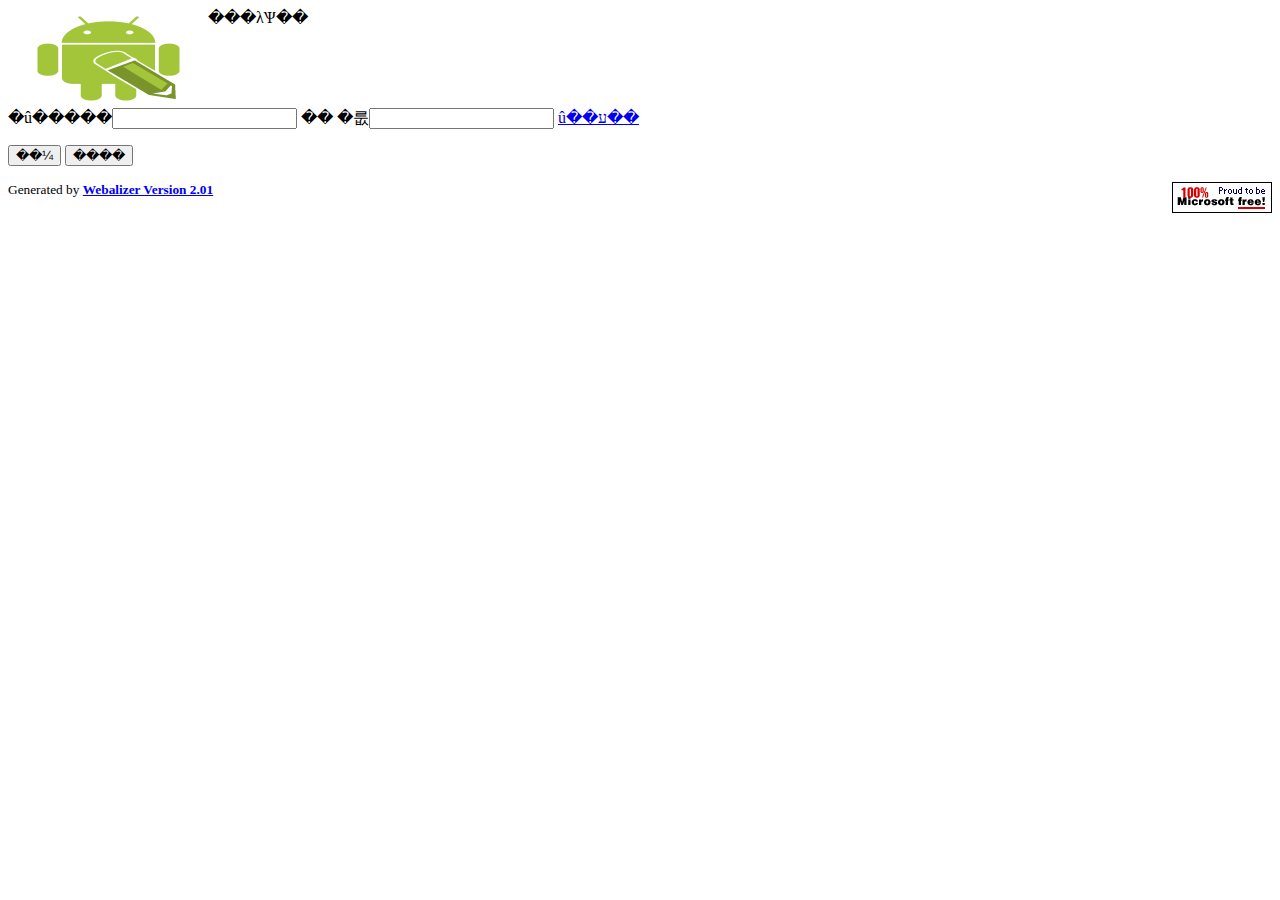
<file: index.htm>
<html>
<head>
<title>��̳����</title>
<link href="style/main.css" rel="stylesheet" type="text/css" />
</head>
<body>
<div id="header">
<div id="logo">
<img src="image/logo.png" width="200px" height="100px" />
</div>
<div id="ads">
���λѰ��
</div>
</div>
<div id="content">
<form action="main.php">
�û�����<input type="text" id="username">
��  �룺<input type="password" id="password">
<a href="register.htm">û��ע��</a>
<p>
<input type="submit" value="��¼">
<input type="reset" value="����">
</p>
</form>
</p>
</div>
<div id="footer">
<TABLE WIDTH="100%" CELLPADDING=0 CELLSPACING=0 BORDER=0>
<TR>
<TD ALIGN=left VALIGN=top>
<SMALL>Generated by
<A HREF="http://www.mrunix.net/webalizer/"><STRONG>Webalizer Version 2.01</STRONG></A>
</SMALL>
</TD>
<TD ALIGN="right" VALIGN="top">
<IMG SRC="image/msfree.png" ALT="100% Micro$oft free!">
</TD>
</TR>
</TABLE>
</div>
</body>
</html>
</file>
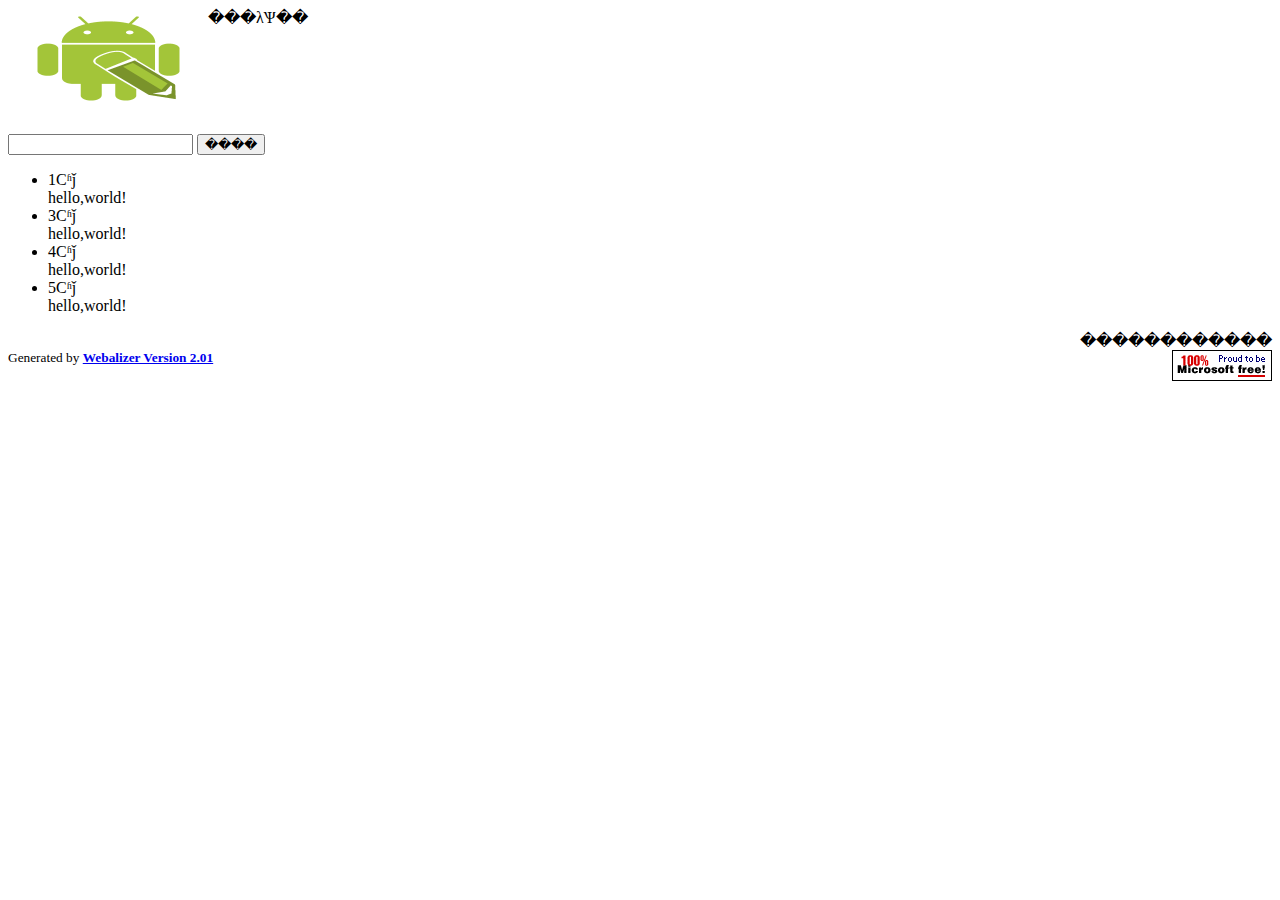
<file: main.htm>
<html>
<head>
<title>��̳����</title>
</head>
<body>
<div id="header" style="float:left">
<div id="logo" style="float:left">
<img src="image/logo.png" width="200px" height="100px" />
</div>
<div id="ads" style="float:left">
���λѰ��
</div>
</div>
<div id="content">
<br/><br/><br/><br/><br/><br/><br/>
<div id="main_left">
<form>
<input type="textarea" id="message">
<input type="submit" value="����">
</p>
</form>
<ul>
<li>1Сʱǰ<br/>hello,world!</li>
<li>3Сʱǰ<br/>hello,world!</li>
<li>4Сʱǰ<br/>hello,world!</li>
<li>5Сʱǰ<br/>hello,world!</li>
</ul>
</div>
<div id="main_right" style="float:right">
������������
</div>
</div>
<div id="footer">
<TABLE WIDTH="100%" CELLPADDING=0 CELLSPACING=0 BORDER=0>
<TR>
<TD ALIGN=left VALIGN=top>
<SMALL>Generated by
<A HREF="http://www.mrunix.net/webalizer/"><STRONG>Webalizer Version 2.01</STRONG></A>
</SMALL>
</TD>
<TD ALIGN="right" VALIGN="top">
<IMG SRC="image/msfree.png" ALT="100% Micro$oft free!">
</TD>
</TR>
</TABLE>
</div>
</body>
</html>
</file>
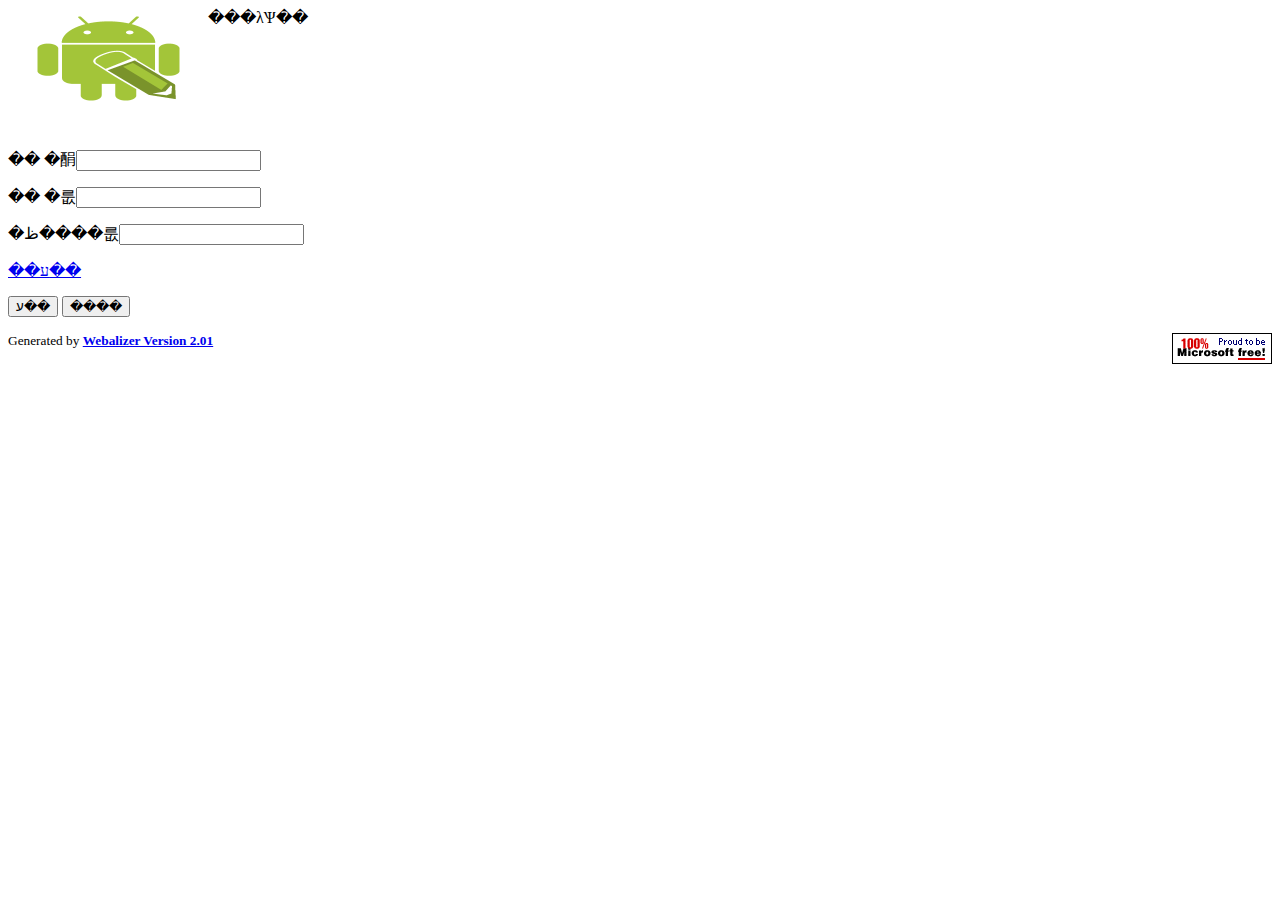
<file: register.htm>
<html>
<head>
<title>��̳����</title>
</head>
<body>
<div id="header" style="float:left">
<div id="logo" style="float:left">
<img src="image/logo.png" width="200px" height="100px" />
</div>
<div id="ads" style="float:left">
���λѰ��
</div>
</div>
<div id="content">
<br/><br/><br/><br/><br/><br/><br/>
<form>
<p>��    �䣺<input type="text" id="email"></p>
<p>��    �룺<input type="password" id="password"></p>
<p>�ظ����룺<input type="password" id="password2"></p>
<a href="index.htm">��ע��</a>
<p>
<input type="submit" value="ע��">
<input type="reset" value="����">
</p>
</form>
</p>
</div>
<div id="footer">
<TABLE WIDTH="100%" CELLPADDING=0 CELLSPACING=0 BORDER=0>
<TR>
<TD ALIGN=left VALIGN=top>
<SMALL>Generated by
<A HREF="http://www.mrunix.net/webalizer/"><STRONG>Webalizer Version 2.01</STRONG></A>
</SMALL>
</TD>
<TD ALIGN="right" VALIGN="top">
<IMG SRC="image/msfree.png" ALT="100% Micro$oft free!">
</TD>
</TR>
</TABLE>
</div>
</body>
</html>
</file>
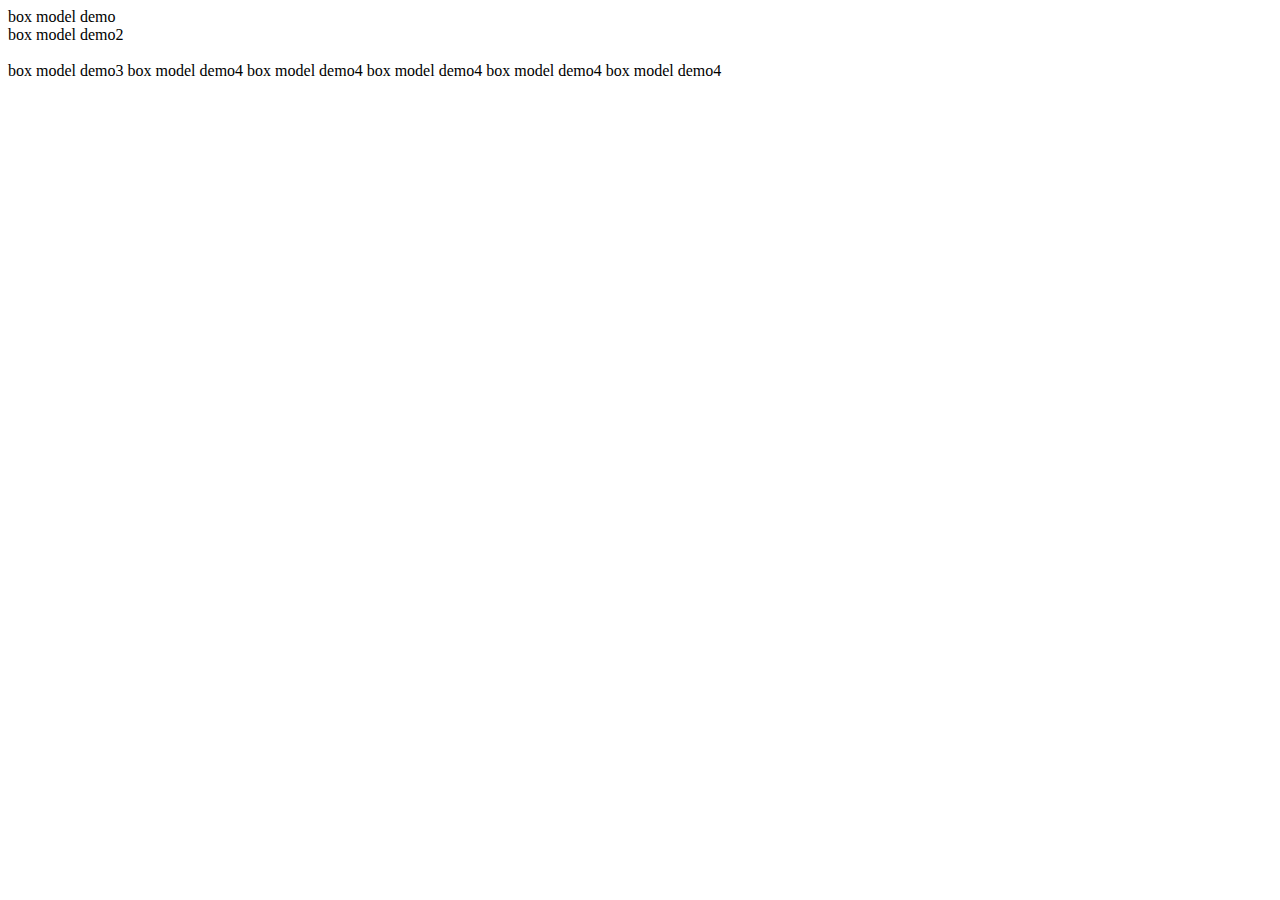
<file: test.htm>
<html>
<head>
<title>��̳����</title>
<link href="style/main.css" rel="stylesheet" type="text/css" />
</head>
<body>
<div>box model demo</div>
<div>box model demo2</div>
<br />
<span>box model demo3</span>
<span>box model demo4</span>
<span>box model demo4</span>
<span>box model demo4</span>
<span>box model demo4</span>
<span>box model demo4</span>
</body>
</html>
</file>
<file: style/main.css>
p {
}

#logo {
	float:left;
}

#content {
	clear:both;
}

.mine {
	color: blue;
}
</file>
